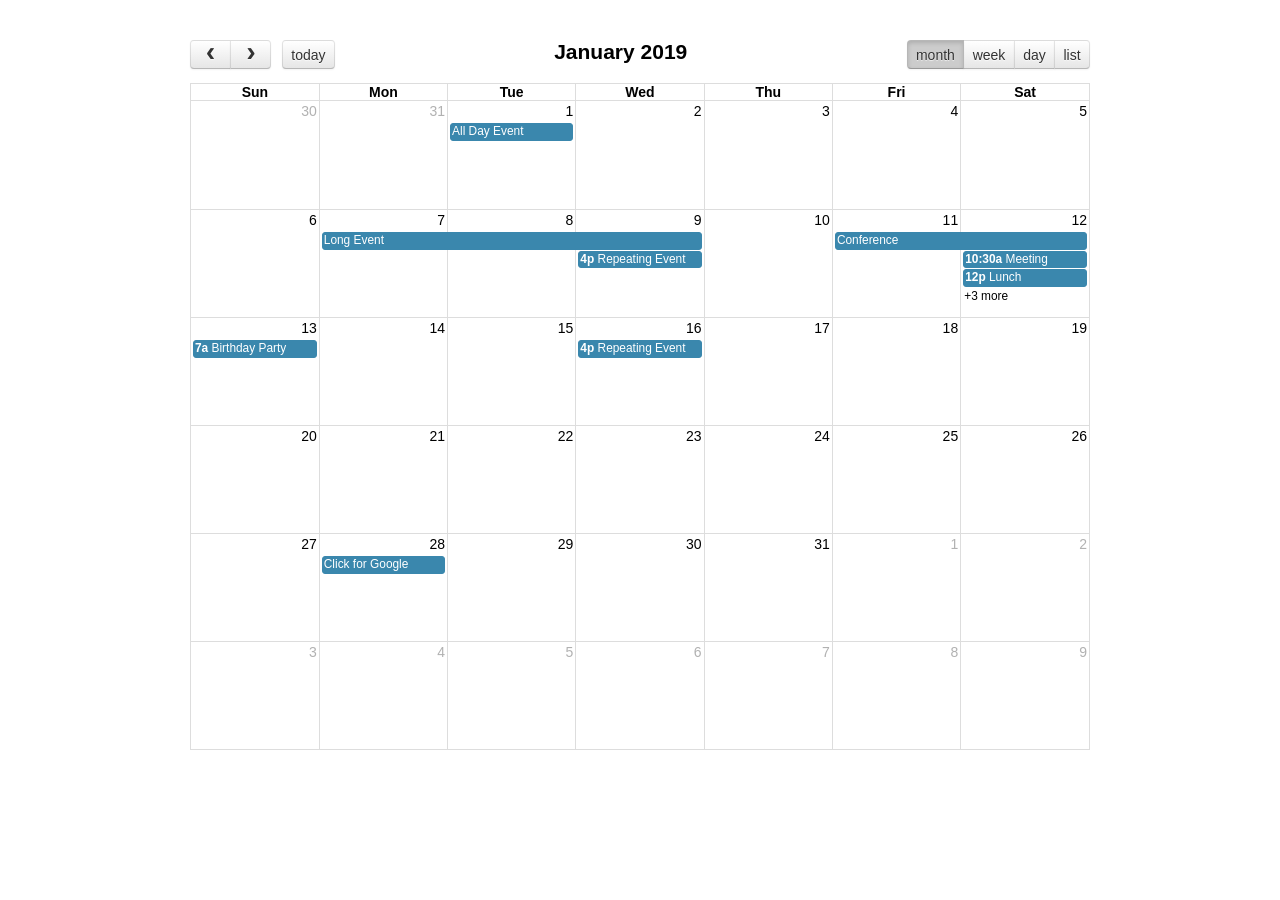
<file: js/fullcalendar-3.10.0/demos/agenda-views.html>
<!DOCTYPE html>
<html>
<head>
<meta charset='utf-8' />
<link href='../fullcalendar.min.css' rel='stylesheet' />
<link href='../fullcalendar.print.min.css' rel='stylesheet' media='print' />
<script src='../lib/moment.min.js'></script>
<script src='../lib/jquery.min.js'></script>
<script src='../fullcalendar.min.js'></script>
<script>

  $(document).ready(function() {

    $('#calendar').fullCalendar({
      header: {
        left: 'prev,next today',
        center: 'title',
        right: 'month,agendaWeek,agendaDay,listWeek'
      },
      defaultDate: '2019-01-12',
      navLinks: true, // can click day/week names to navigate views
      editable: true,
      eventLimit: true, // allow "more" link when too many events
      events: [
        {
          title: 'All Day Event',
          start: '2019-01-01',
        },
        {
          title: 'Long Event',
          start: '2019-01-07',
          end: '2019-01-10'
        },
        {
          id: 999,
          title: 'Repeating Event',
          start: '2019-01-09T16:00:00'
        },
        {
          id: 999,
          title: 'Repeating Event',
          start: '2019-01-16T16:00:00'
        },
        {
          title: 'Conference',
          start: '2019-01-11',
          end: '2019-01-13'
        },
        {
          title: 'Meeting',
          start: '2019-01-12T10:30:00',
          end: '2019-01-12T12:30:00'
        },
        {
          title: 'Lunch',
          start: '2019-01-12T12:00:00'
        },
        {
          title: 'Meeting',
          start: '2019-01-12T14:30:00'
        },
        {
          title: 'Happy Hour',
          start: '2019-01-12T17:30:00'
        },
        {
          title: 'Dinner',
          start: '2019-01-12T20:00:00'
        },
        {
          title: 'Birthday Party',
          start: '2019-01-13T07:00:00'
        },
        {
          title: 'Click for Google',
          url: 'http://google.com/',
          start: '2019-01-28'
        }
      ]
    });

  });

</script>
<style>

  body {
    margin: 40px 10px;
    padding: 0;
    font-family: "Lucida Grande",Helvetica,Arial,Verdana,sans-serif;
    font-size: 14px;
  }

  #calendar {
    max-width: 900px;
    margin: 0 auto;
  }

</style>
</head>
<body>

  <div id='calendar'></div>

</body>
</html>
</file>
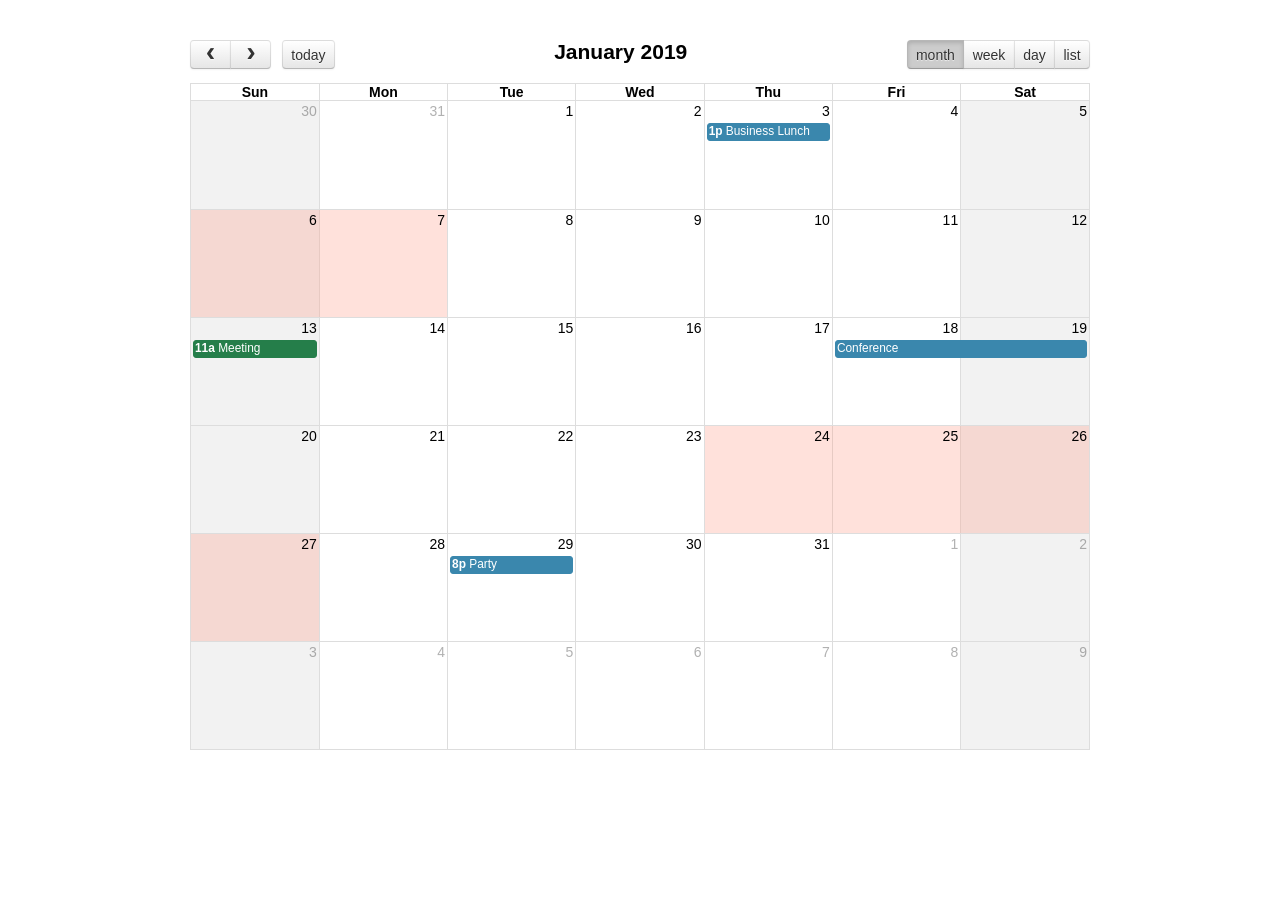
<file: js/fullcalendar-3.10.0/demos/background-events.html>
<!DOCTYPE html>
<html>
<head>
<meta charset='utf-8' />
<link href='../fullcalendar.min.css' rel='stylesheet' />
<link href='../fullcalendar.print.min.css' rel='stylesheet' media='print' />
<script src='../lib/moment.min.js'></script>
<script src='../lib/jquery.min.js'></script>
<script src='../fullcalendar.min.js'></script>
<script>

  $(document).ready(function() {

    $('#calendar').fullCalendar({
      header: {
        left: 'prev,next today',
        center: 'title',
        right: 'month,agendaWeek,agendaDay,listMonth'
      },
      defaultDate: '2019-01-12',
      navLinks: true, // can click day/week names to navigate views
      businessHours: true, // display business hours
      editable: true,
      events: [
        {
          title: 'Business Lunch',
          start: '2019-01-03T13:00:00',
          constraint: 'businessHours'
        },
        {
          title: 'Meeting',
          start: '2019-01-13T11:00:00',
          constraint: 'availableForMeeting', // defined below
          color: '#257e4a'
        },
        {
          title: 'Conference',
          start: '2019-01-18',
          end: '2019-01-20'
        },
        {
          title: 'Party',
          start: '2019-01-29T20:00:00'
        },

        // areas where "Meeting" must be dropped
        {
          id: 'availableForMeeting',
          start: '2019-01-11T10:00:00',
          end: '2019-01-11T16:00:00',
          rendering: 'background'
        },
        {
          id: 'availableForMeeting',
          start: '2019-01-13T10:00:00',
          end: '2019-01-13T16:00:00',
          rendering: 'background'
        },

        // red areas where no events can be dropped
        {
          start: '2019-01-24',
          end: '2019-01-28',
          overlap: false,
          rendering: 'background',
          color: '#ff9f89'
        },
        {
          start: '2019-01-06',
          end: '2019-01-08',
          overlap: false,
          rendering: 'background',
          color: '#ff9f89'
        }
      ]
    });

  });

</script>
<style>

  body {
    margin: 40px 10px;
    padding: 0;
    font-family: "Lucida Grande",Helvetica,Arial,Verdana,sans-serif;
    font-size: 14px;
  }

  #calendar {
    max-width: 900px;
    margin: 0 auto;
  }

</style>
</head>
<body>

  <div id='calendar'></div>

</body>
</html>
</file>
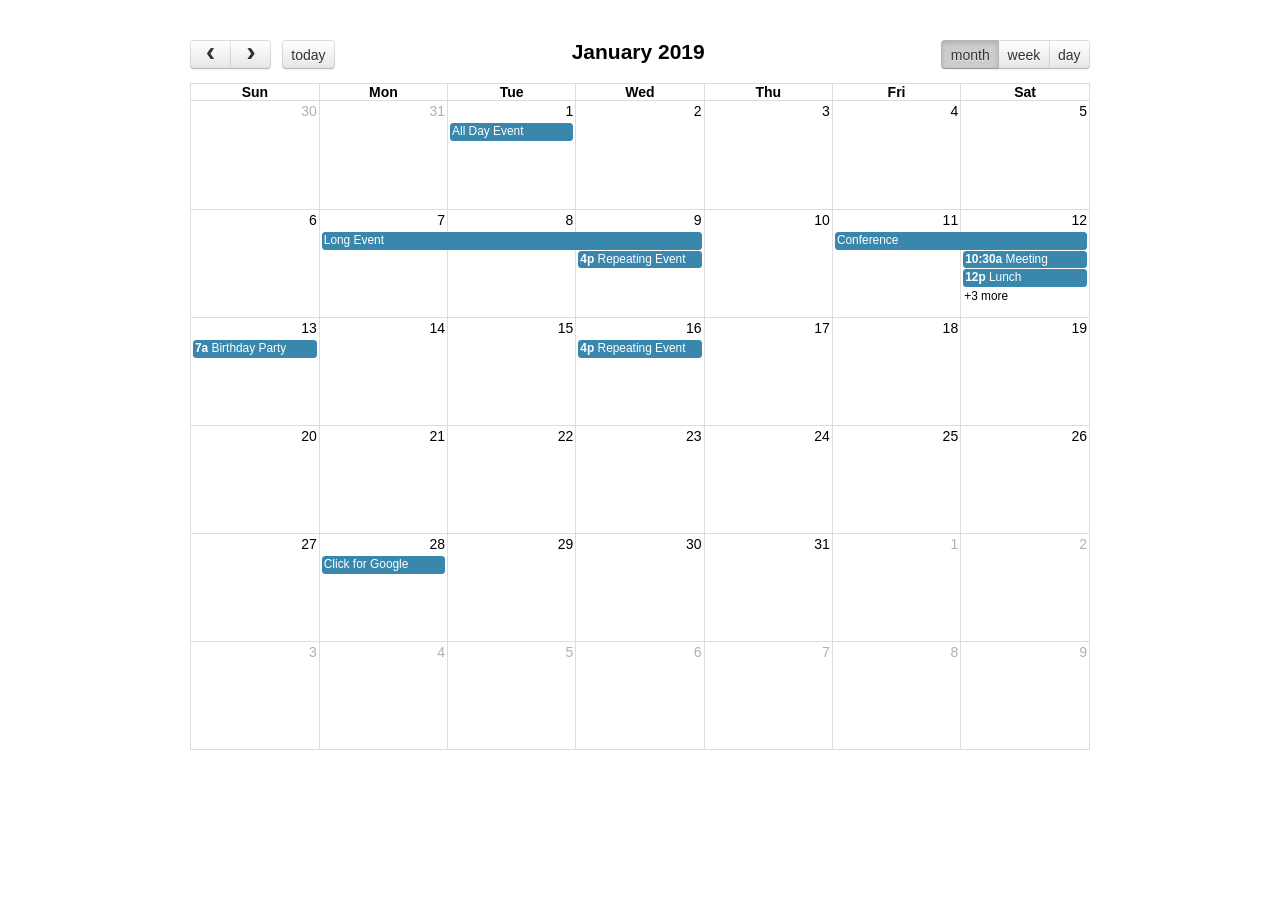
<file: js/fullcalendar-3.10.0/demos/basic-views.html>
<!DOCTYPE html>
<html>
<head>
<meta charset='utf-8' />
<link href='../fullcalendar.min.css' rel='stylesheet' />
<link href='../fullcalendar.print.min.css' rel='stylesheet' media='print' />
<script src='../lib/moment.min.js'></script>
<script src='../lib/jquery.min.js'></script>
<script src='../fullcalendar.min.js'></script>
<script>

  $(document).ready(function() {

    $('#calendar').fullCalendar({
      header: {
        left: 'prev,next today',
        center: 'title',
        right: 'month,basicWeek,basicDay'
      },
      defaultDate: '2019-01-12',
      navLinks: true, // can click day/week names to navigate views
      editable: true,
      eventLimit: true, // allow "more" link when too many events
      events: [
        {
          title: 'All Day Event',
          start: '2019-01-01'
        },
        {
          title: 'Long Event',
          start: '2019-01-07',
          end: '2019-01-10'
        },
        {
          id: 999,
          title: 'Repeating Event',
          start: '2019-01-09T16:00:00'
        },
        {
          id: 999,
          title: 'Repeating Event',
          start: '2019-01-16T16:00:00'
        },
        {
          title: 'Conference',
          start: '2019-01-11',
          end: '2019-01-13'
        },
        {
          title: 'Meeting',
          start: '2019-01-12T10:30:00',
          end: '2019-01-12T12:30:00'
        },
        {
          title: 'Lunch',
          start: '2019-01-12T12:00:00'
        },
        {
          title: 'Meeting',
          start: '2019-01-12T14:30:00'
        },
        {
          title: 'Happy Hour',
          start: '2019-01-12T17:30:00'
        },
        {
          title: 'Dinner',
          start: '2019-01-12T20:00:00'
        },
        {
          title: 'Birthday Party',
          start: '2019-01-13T07:00:00'
        },
        {
          title: 'Click for Google',
          url: 'http://google.com/',
          start: '2019-01-28'
        }
      ]
    });

  });

</script>
<style>

  body {
    margin: 40px 10px;
    padding: 0;
    font-family: "Lucida Grande",Helvetica,Arial,Verdana,sans-serif;
    font-size: 14px;
  }

  #calendar {
    max-width: 900px;
    margin: 0 auto;
  }

</style>
</head>
<body>

  <div id='calendar'></div>

</body>
</html>
</file>
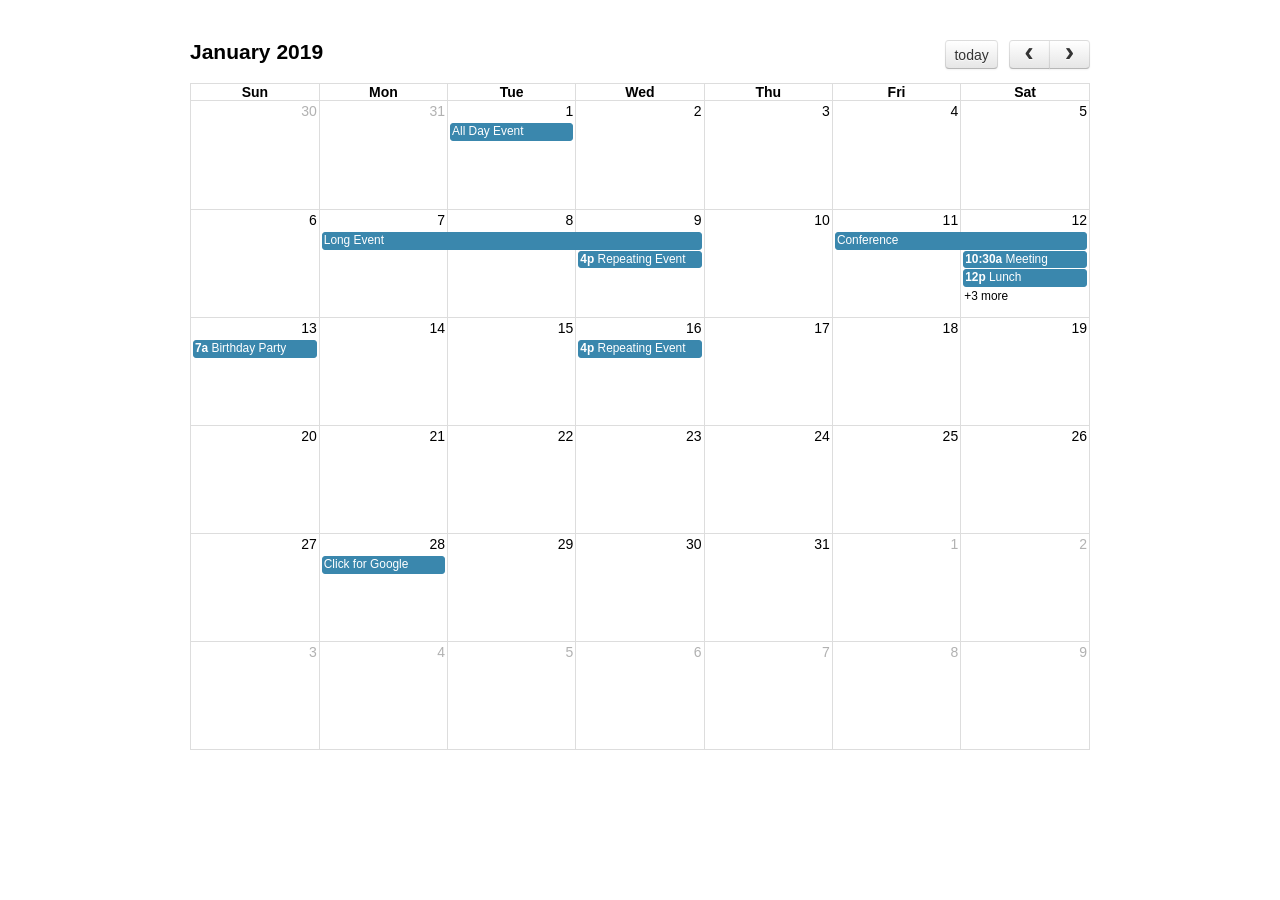
<file: js/fullcalendar-3.10.0/demos/default.html>
<!DOCTYPE html>
<html>
<head>
<meta charset='utf-8' />
<link href='../fullcalendar.min.css' rel='stylesheet' />
<link href='../fullcalendar.print.min.css' rel='stylesheet' media='print' />
<script src='../lib/moment.min.js'></script>
<script src='../lib/jquery.min.js'></script>
<script src='../fullcalendar.min.js'></script>
<script>

  $(document).ready(function() {

    $('#calendar').fullCalendar({
      defaultDate: '2019-01-12',
      editable: true,
      eventLimit: true, // allow "more" link when too many events
      events: [
        {
          title: 'All Day Event',
          start: '2019-01-01'
        },
        {
          title: 'Long Event',
          start: '2019-01-07',
          end: '2019-01-10'
        },
        {
          id: 999,
          title: 'Repeating Event',
          start: '2019-01-09T16:00:00'
        },
        {
          id: 999,
          title: 'Repeating Event',
          start: '2019-01-16T16:00:00'
        },
        {
          title: 'Conference',
          start: '2019-01-11',
          end: '2019-01-13'
        },
        {
          title: 'Meeting',
          start: '2019-01-12T10:30:00',
          end: '2019-01-12T12:30:00'
        },
        {
          title: 'Lunch',
          start: '2019-01-12T12:00:00'
        },
        {
          title: 'Meeting',
          start: '2019-01-12T14:30:00'
        },
        {
          title: 'Happy Hour',
          start: '2019-01-12T17:30:00'
        },
        {
          title: 'Dinner',
          start: '2019-01-12T20:00:00'
        },
        {
          title: 'Birthday Party',
          start: '2019-01-13T07:00:00'
        },
        {
          title: 'Click for Google',
          url: 'http://google.com/',
          start: '2019-01-28'
        }
      ]
    });

  });

</script>
<style>

  body {
    margin: 40px 10px;
    padding: 0;
    font-family: "Lucida Grande",Helvetica,Arial,Verdana,sans-serif;
    font-size: 14px;
  }

  #calendar {
    max-width: 900px;
    margin: 0 auto;
  }

</style>
</head>
<body>

  <div id='calendar'></div>

</body>
</html>
</file>
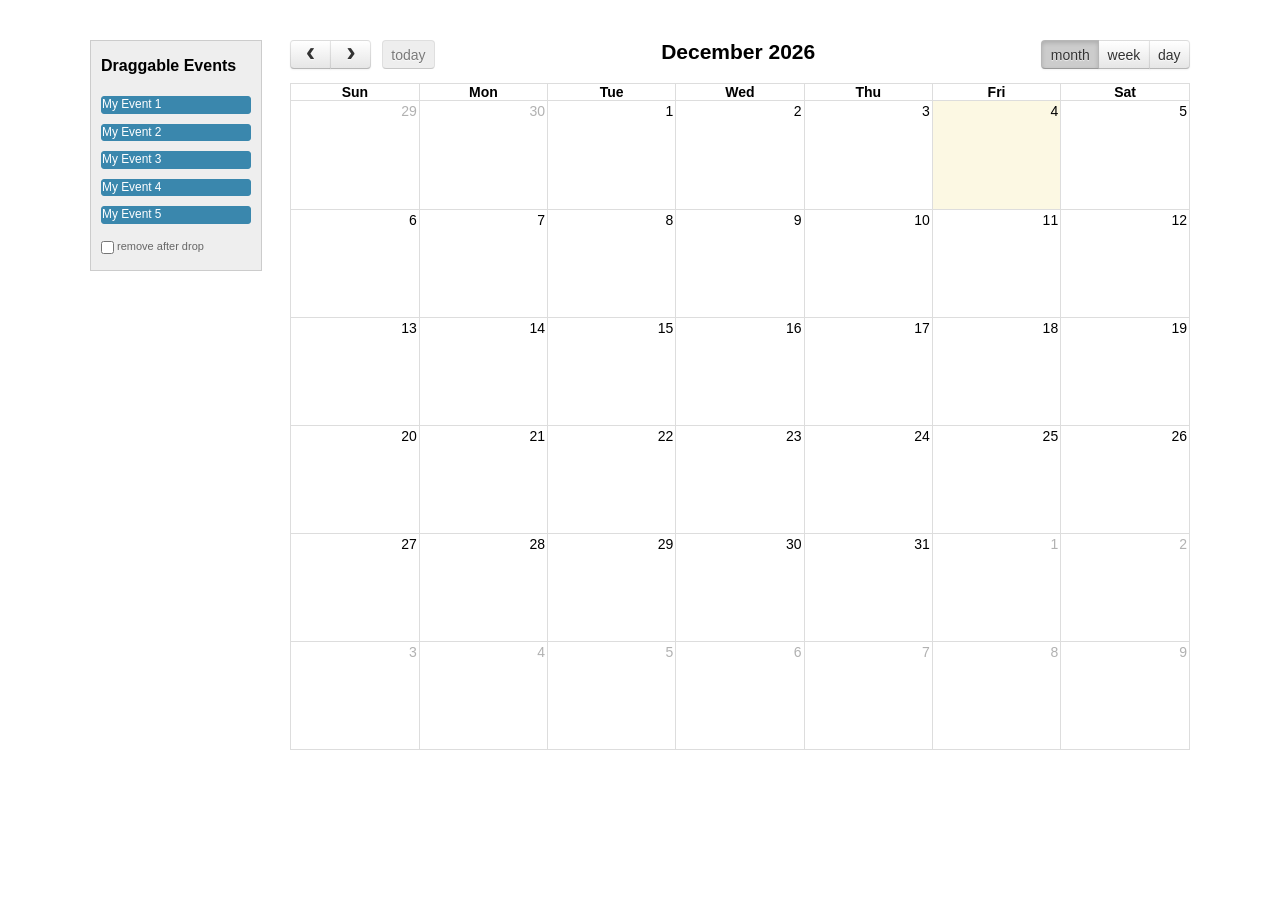
<file: js/fullcalendar-3.10.0/demos/external-dragging.html>
<!DOCTYPE html>
<html>
<head>
<meta charset='utf-8' />
<link href='../fullcalendar.min.css' rel='stylesheet' />
<link href='../fullcalendar.print.min.css' rel='stylesheet' media='print' />
<script src='../lib/moment.min.js'></script>
<script src='../lib/jquery.min.js'></script>
<script src='../lib/jquery-ui.min.js'></script>
<script src='../fullcalendar.min.js'></script>
<script>

  $(document).ready(function() {


    /* initialize the external events
    -----------------------------------------------------------------*/

    $('#external-events .fc-event').each(function() {

      // store data so the calendar knows to render an event upon drop
      $(this).data('event', {
        title: $.trim($(this).text()), // use the element's text as the event title
        stick: true // maintain when user navigates (see docs on the renderEvent method)
      });

      // make the event draggable using jQuery UI
      $(this).draggable({
        zIndex: 999,
        revert: true,      // will cause the event to go back to its
        revertDuration: 0  //  original position after the drag
      });

    });


    /* initialize the calendar
    -----------------------------------------------------------------*/

    $('#calendar').fullCalendar({
      header: {
        left: 'prev,next today',
        center: 'title',
        right: 'month,agendaWeek,agendaDay'
      },
      editable: true,
      droppable: true, // this allows things to be dropped onto the calendar
      drop: function() {
        // is the "remove after drop" checkbox checked?
        if ($('#drop-remove').is(':checked')) {
          // if so, remove the element from the "Draggable Events" list
          $(this).remove();
        }
      }
    });


  });

</script>
<style>

  body {
    margin-top: 40px;
    text-align: center;
    font-size: 14px;
    font-family: "Lucida Grande",Helvetica,Arial,Verdana,sans-serif;
  }

  #wrap {
    width: 1100px;
    margin: 0 auto;
  }

  #external-events {
    float: left;
    width: 150px;
    padding: 0 10px;
    border: 1px solid #ccc;
    background: #eee;
    text-align: left;
  }

  #external-events h4 {
    font-size: 16px;
    margin-top: 0;
    padding-top: 1em;
  }

  #external-events .fc-event {
    margin: 10px 0;
    cursor: pointer;
  }

  #external-events p {
    margin: 1.5em 0;
    font-size: 11px;
    color: #666;
  }

  #external-events p input {
    margin: 0;
    vertical-align: middle;
  }

  #calendar {
    float: right;
    width: 900px;
  }

</style>
</head>
<body>
  <div id='wrap'>

    <div id='external-events'>
      <h4>Draggable Events</h4>
      <div class='fc-event'>My Event 1</div>
      <div class='fc-event'>My Event 2</div>
      <div class='fc-event'>My Event 3</div>
      <div class='fc-event'>My Event 4</div>
      <div class='fc-event'>My Event 5</div>
      <p>
        <input type='checkbox' id='drop-remove' />
        <label for='drop-remove'>remove after drop</label>
      </p>
    </div>

    <div id='calendar'></div>

    <div style='clear:both'></div>

  </div>
</body>
</html>
</file>
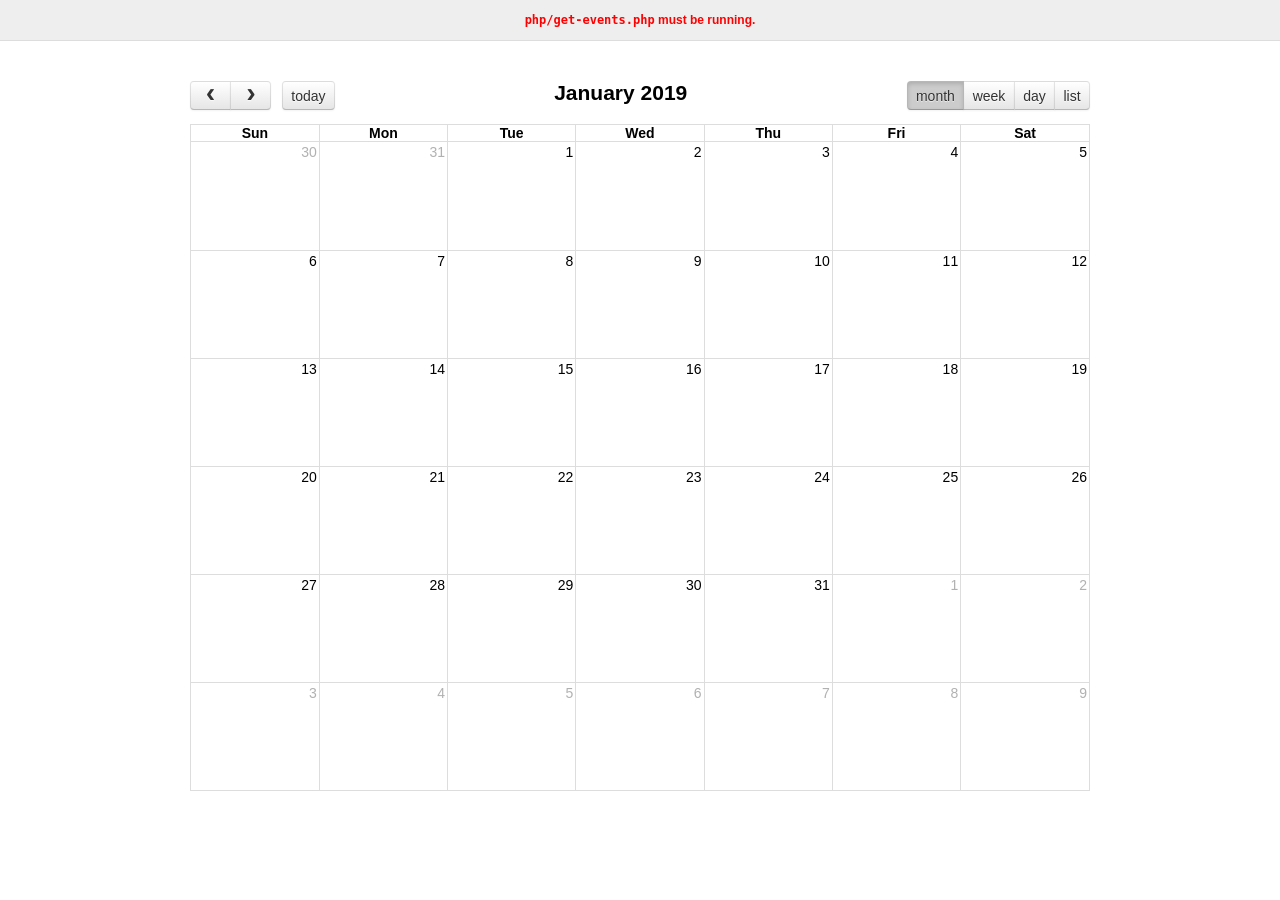
<file: js/fullcalendar-3.10.0/demos/json.html>
<!DOCTYPE html>
<html>
<head>
<meta charset='utf-8' />
<link href='../fullcalendar.min.css' rel='stylesheet' />
<link href='../fullcalendar.print.min.css' rel='stylesheet' media='print' />
<script src='../lib/moment.min.js'></script>
<script src='../lib/jquery.min.js'></script>
<script src='../fullcalendar.min.js'></script>
<script>

  $(document).ready(function() {

    $('#calendar').fullCalendar({
      header: {
        left: 'prev,next today',
        center: 'title',
        right: 'month,agendaWeek,agendaDay,listWeek'
      },
      defaultDate: '2019-01-12',
      editable: true,
      navLinks: true, // can click day/week names to navigate views
      eventLimit: true, // allow "more" link when too many events
      events: {
        url: 'php/get-events.php',
        error: function() {
          $('#script-warning').show();
        }
      },
      loading: function(bool) {
        $('#loading').toggle(bool);
      }
    });

  });

</script>
<style>

  body {
    margin: 0;
    padding: 0;
    font-family: "Lucida Grande",Helvetica,Arial,Verdana,sans-serif;
    font-size: 14px;
  }

  #script-warning {
    display: none;
    background: #eee;
    border-bottom: 1px solid #ddd;
    padding: 0 10px;
    line-height: 40px;
    text-align: center;
    font-weight: bold;
    font-size: 12px;
    color: red;
  }

  #loading {
    display: none;
    position: absolute;
    top: 10px;
    right: 10px;
  }

  #calendar {
    max-width: 900px;
    margin: 40px auto;
    padding: 0 10px;
  }

</style>
</head>
<body>

  <div id='script-warning'>
    <code>php/get-events.php</code> must be running.
  </div>

  <div id='loading'>loading...</div>

  <div id='calendar'></div>

</body>
</html>
</file>
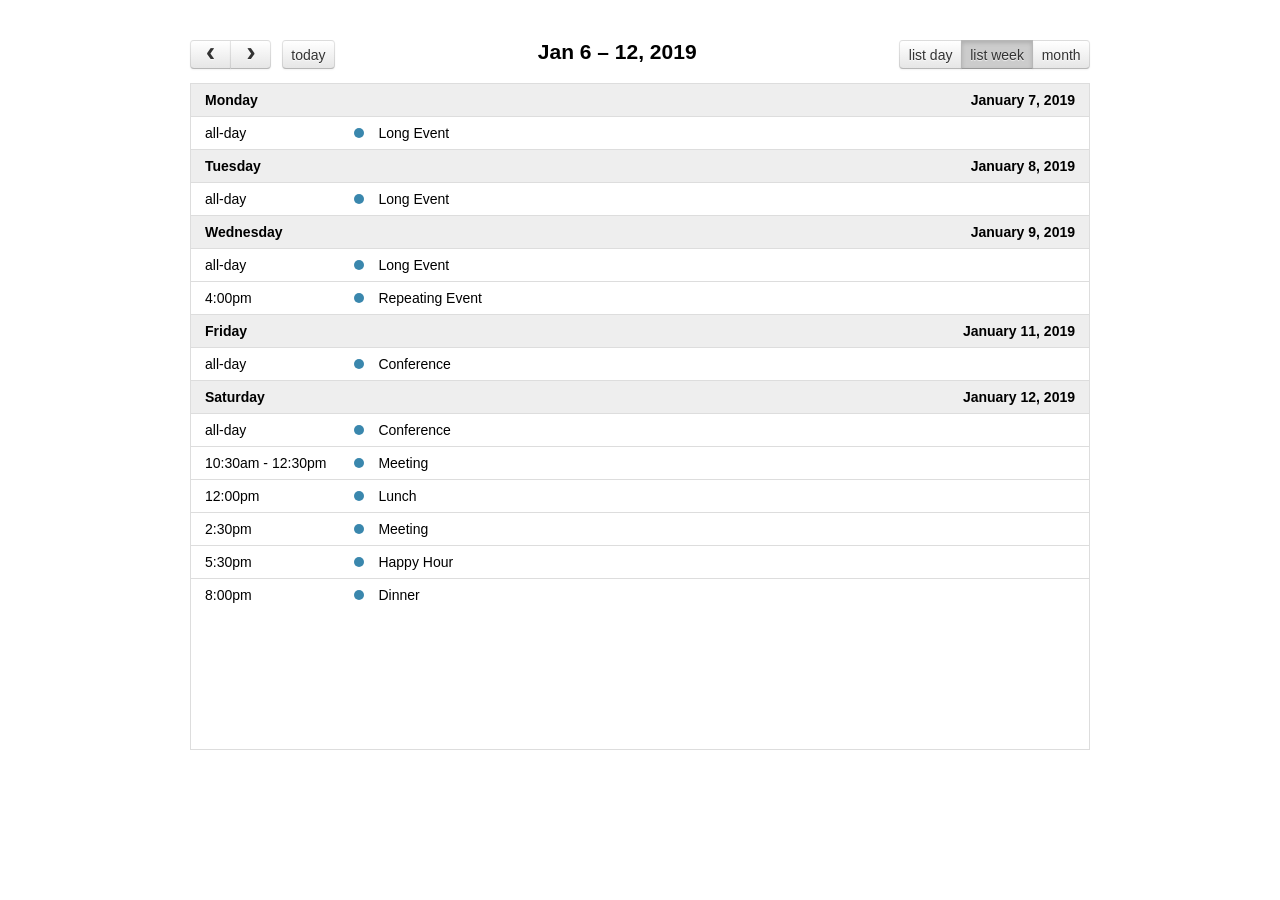
<file: js/fullcalendar-3.10.0/demos/list-views.html>
<!DOCTYPE html>
<html>
<head>
<meta charset='utf-8' />
<link href='../fullcalendar.min.css' rel='stylesheet' />
<link href='../fullcalendar.print.min.css' rel='stylesheet' media='print' />
<script src='../lib/moment.min.js'></script>
<script src='../lib/jquery.min.js'></script>
<script src='../fullcalendar.min.js'></script>
<script>

  $(document).ready(function() {

    $('#calendar').fullCalendar({
      header: {
        left: 'prev,next today',
        center: 'title',
        right: 'listDay,listWeek,month'
      },

      // customize the button names,
      // otherwise they'd all just say "list"
      views: {
        listDay: { buttonText: 'list day' },
        listWeek: { buttonText: 'list week' }
      },

      defaultView: 'listWeek',
      defaultDate: '2019-01-12',
      navLinks: true, // can click day/week names to navigate views
      editable: true,
      eventLimit: true, // allow "more" link when too many events
      events: [
        {
          title: 'All Day Event',
          start: '2019-01-01'
        },
        {
          title: 'Long Event',
          start: '2019-01-07',
          end: '2019-01-10'
        },
        {
          id: 999,
          title: 'Repeating Event',
          start: '2019-01-09T16:00:00'
        },
        {
          id: 999,
          title: 'Repeating Event',
          start: '2019-01-16T16:00:00'
        },
        {
          title: 'Conference',
          start: '2019-01-11',
          end: '2019-01-13'
        },
        {
          title: 'Meeting',
          start: '2019-01-12T10:30:00',
          end: '2019-01-12T12:30:00'
        },
        {
          title: 'Lunch',
          start: '2019-01-12T12:00:00'
        },
        {
          title: 'Meeting',
          start: '2019-01-12T14:30:00'
        },
        {
          title: 'Happy Hour',
          start: '2019-01-12T17:30:00'
        },
        {
          title: 'Dinner',
          start: '2019-01-12T20:00:00'
        },
        {
          title: 'Birthday Party',
          start: '2019-01-13T07:00:00'
        },
        {
          title: 'Click for Google',
          url: 'http://google.com/',
          start: '2019-01-28'
        }
      ]
    });

  });

</script>
<style>

  body {
    margin: 40px 10px;
    padding: 0;
    font-family: "Lucida Grande",Helvetica,Arial,Verdana,sans-serif;
    font-size: 14px;
  }

  #calendar {
    max-width: 900px;
    margin: 0 auto;
  }

</style>
</head>
<body>

  <div id='calendar'></div>

</body>
</html>
</file>
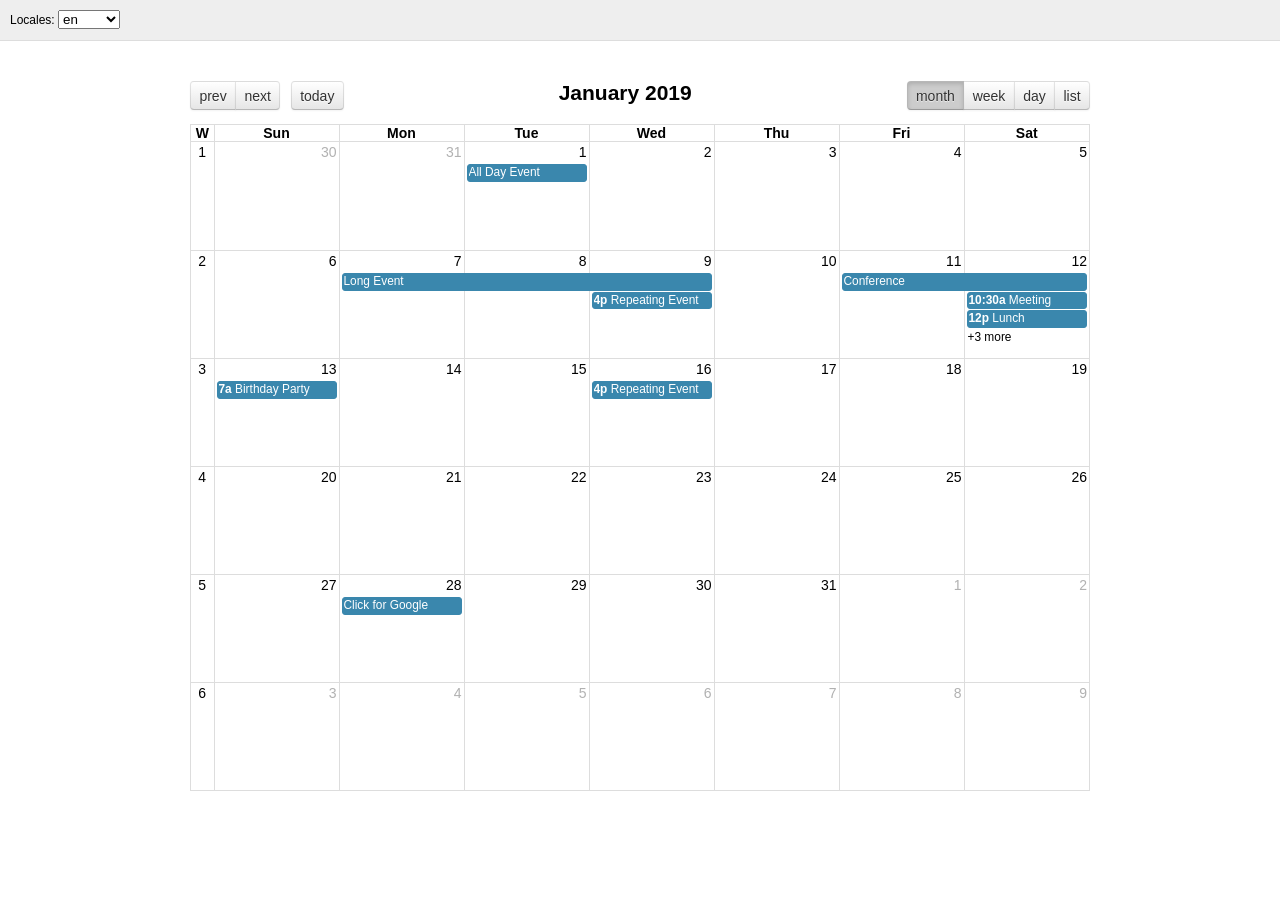
<file: js/fullcalendar-3.10.0/demos/locales.html>
<!DOCTYPE html>
<html>
<head>
<meta charset='utf-8' />
<link href='../fullcalendar.min.css' rel='stylesheet' />
<link href='../fullcalendar.print.min.css' rel='stylesheet' media='print' />
<script src='../lib/moment.min.js'></script>
<script src='../lib/jquery.min.js'></script>
<script src='../fullcalendar.min.js'></script>
<script src='../locale-all.js'></script>
<script>

  $(document).ready(function() {
    var initialLocaleCode = 'en';

    $('#calendar').fullCalendar({
      header: {
        left: 'prev,next today',
        center: 'title',
        right: 'month,agendaWeek,agendaDay,listMonth'
      },
      defaultDate: '2019-01-12',
      locale: initialLocaleCode,
      buttonIcons: false, // show the prev/next text
      weekNumbers: true,
      navLinks: true, // can click day/week names to navigate views
      editable: true,
      eventLimit: true, // allow "more" link when too many events
      events: [
        {
          title: 'All Day Event',
          start: '2019-01-01'
        },
        {
          title: 'Long Event',
          start: '2019-01-07',
          end: '2019-01-10'
        },
        {
          id: 999,
          title: 'Repeating Event',
          start: '2019-01-09T16:00:00'
        },
        {
          id: 999,
          title: 'Repeating Event',
          start: '2019-01-16T16:00:00'
        },
        {
          title: 'Conference',
          start: '2019-01-11',
          end: '2019-01-13'
        },
        {
          title: 'Meeting',
          start: '2019-01-12T10:30:00',
          end: '2019-01-12T12:30:00'
        },
        {
          title: 'Lunch',
          start: '2019-01-12T12:00:00'
        },
        {
          title: 'Meeting',
          start: '2019-01-12T14:30:00'
        },
        {
          title: 'Happy Hour',
          start: '2019-01-12T17:30:00'
        },
        {
          title: 'Dinner',
          start: '2019-01-12T20:00:00'
        },
        {
          title: 'Birthday Party',
          start: '2019-01-13T07:00:00'
        },
        {
          title: 'Click for Google',
          url: 'http://google.com/',
          start: '2019-01-28'
        }
      ]
    });

    // build the locale selector's options
    $.each($.fullCalendar.locales, function(localeCode) {
      $('#locale-selector').append(
        $('<option/>')
          .attr('value', localeCode)
          .prop('selected', localeCode == initialLocaleCode)
          .text(localeCode)
      );
    });

    // when the selected option changes, dynamically change the calendar option
    $('#locale-selector').on('change', function() {
      if (this.value) {
        $('#calendar').fullCalendar('option', 'locale', this.value);
      }
    });
  });

</script>
<style>

  body {
    margin: 0;
    padding: 0;
    font-family: "Lucida Grande",Helvetica,Arial,Verdana,sans-serif;
    font-size: 14px;
  }

  #top {
    background: #eee;
    border-bottom: 1px solid #ddd;
    padding: 0 10px;
    line-height: 40px;
    font-size: 12px;
  }

  #calendar {
    max-width: 900px;
    margin: 40px auto;
    padding: 0 10px;
  }

</style>
</head>
<body>

  <div id='top'>

    Locales:
    <select id='locale-selector'></select>

  </div>

  <div id='calendar'></div>

</body>
</html>
</file>
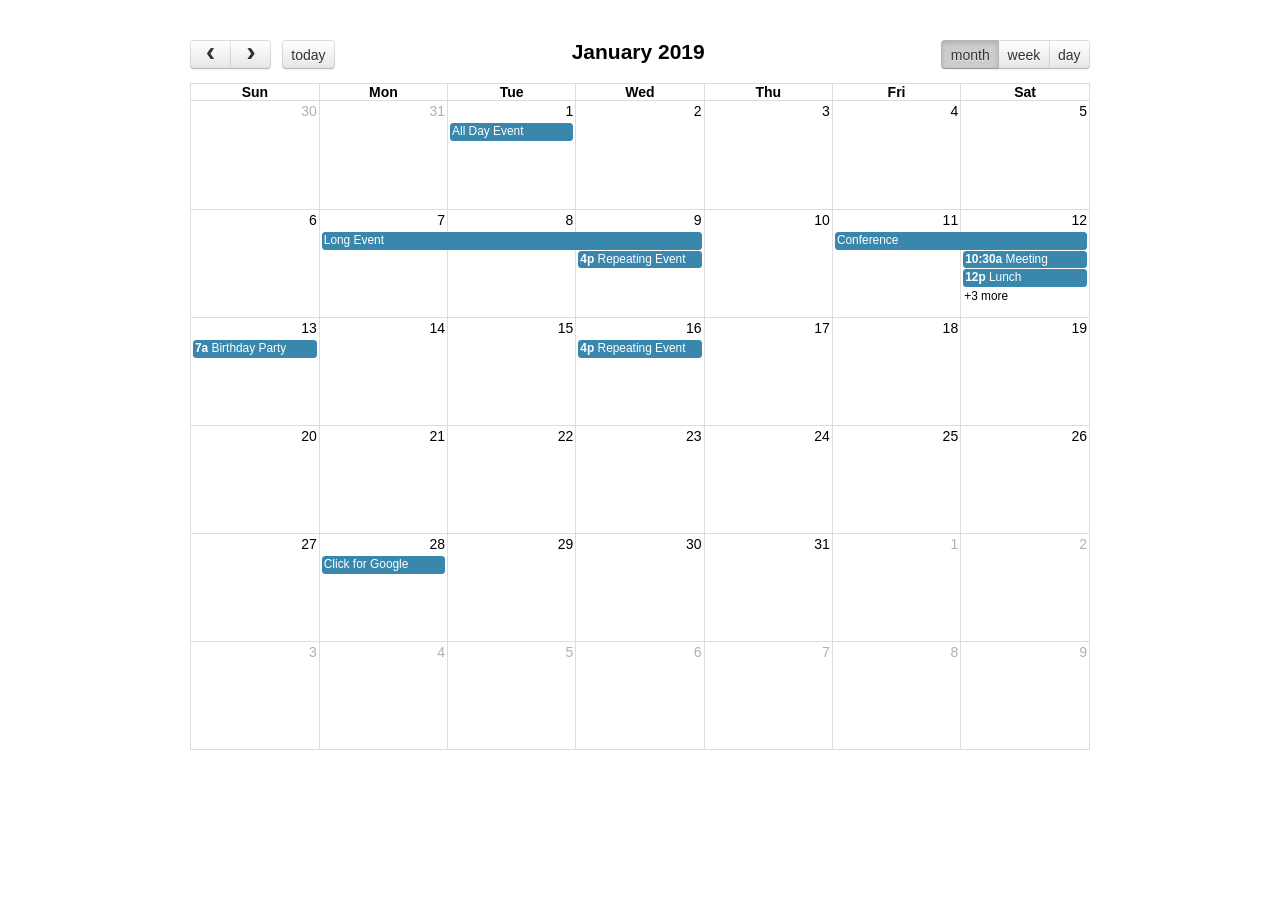
<file: js/fullcalendar-3.10.0/demos/selectable.html>
<!DOCTYPE html>
<html>
<head>
<meta charset='utf-8' />
<link href='../fullcalendar.min.css' rel='stylesheet' />
<link href='../fullcalendar.print.min.css' rel='stylesheet' media='print' />
<script src='../lib/moment.min.js'></script>
<script src='../lib/jquery.min.js'></script>
<script src='../fullcalendar.min.js'></script>
<script>

  $(document).ready(function() {

    $('#calendar').fullCalendar({
      header: {
        left: 'prev,next today',
        center: 'title',
        right: 'month,agendaWeek,agendaDay'
      },
      defaultDate: '2019-01-12',
      navLinks: true, // can click day/week names to navigate views
      selectable: true,
      selectHelper: true,
      select: function(start, end) {
        var title = prompt('Event Title:');
        var eventData;
        if (title) {
          eventData = {
            title: title,
            start: start,
            end: end
          };
          $('#calendar').fullCalendar('renderEvent', eventData, true); // stick? = true
        }
        $('#calendar').fullCalendar('unselect');
      },
      editable: true,
      eventLimit: true, // allow "more" link when too many events
      events: [
        {
          title: 'All Day Event',
          start: '2019-01-01'
        },
        {
          title: 'Long Event',
          start: '2019-01-07',
          end: '2019-01-10'
        },
        {
          id: 999,
          title: 'Repeating Event',
          start: '2019-01-09T16:00:00'
        },
        {
          id: 999,
          title: 'Repeating Event',
          start: '2019-01-16T16:00:00'
        },
        {
          title: 'Conference',
          start: '2019-01-11',
          end: '2019-01-13'
        },
        {
          title: 'Meeting',
          start: '2019-01-12T10:30:00',
          end: '2019-01-12T12:30:00'
        },
        {
          title: 'Lunch',
          start: '2019-01-12T12:00:00'
        },
        {
          title: 'Meeting',
          start: '2019-01-12T14:30:00'
        },
        {
          title: 'Happy Hour',
          start: '2019-01-12T17:30:00'
        },
        {
          title: 'Dinner',
          start: '2019-01-12T20:00:00'
        },
        {
          title: 'Birthday Party',
          start: '2019-01-13T07:00:00'
        },
        {
          title: 'Click for Google',
          url: 'http://google.com/',
          start: '2019-01-28'
        }
      ]
    });

  });

</script>
<style>

  body {
    margin: 40px 10px;
    padding: 0;
    font-family: "Lucida Grande",Helvetica,Arial,Verdana,sans-serif;
    font-size: 14px;
  }

  #calendar {
    max-width: 900px;
    margin: 0 auto;
  }

</style>
</head>
<body>

  <div id='calendar'></div>

</body>
</html>
</file>
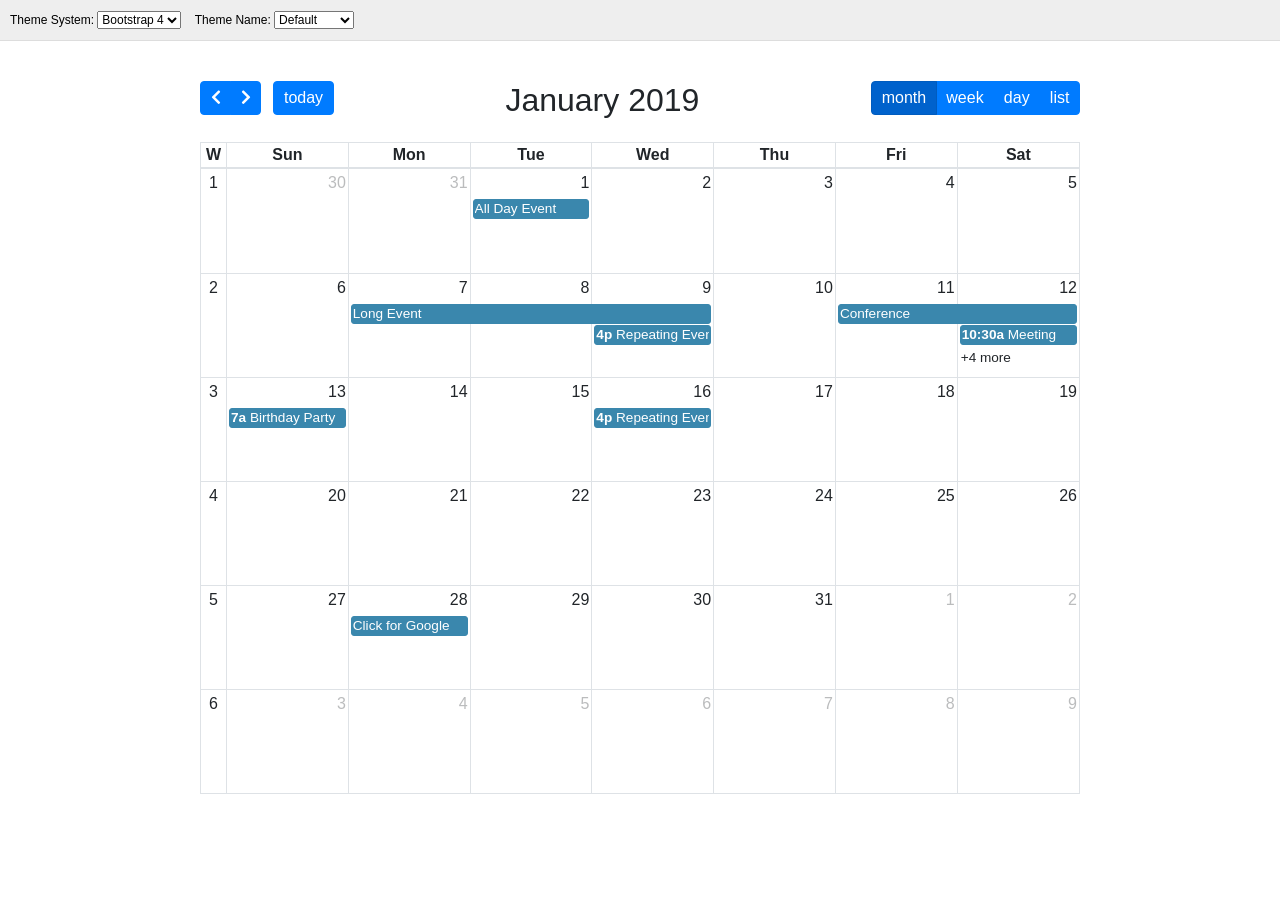
<file: js/fullcalendar-3.10.0/demos/themes.html>
<!DOCTYPE html>
<html>
<head>
<meta charset='utf-8' />
<link href='https://use.fontawesome.com/releases/v5.0.6/css/all.css' rel='stylesheet'>
<link href='../fullcalendar.min.css' rel='stylesheet' />
<link href='../fullcalendar.print.min.css' rel='stylesheet' media='print' />
<script src='../lib/moment.min.js'></script>
<script src='../lib/jquery.min.js'></script>
<script src='../fullcalendar.min.js'></script>
<script src='js/theme-chooser.js'></script>
<script>

  $(document).ready(function() {

    initThemeChooser({

      init: function(themeSystem) {
        $('#calendar').fullCalendar({
          themeSystem: themeSystem,
          header: {
            left: 'prev,next today',
            center: 'title',
            right: 'month,agendaWeek,agendaDay,listMonth'
          },
          defaultDate: '2019-01-12',
          weekNumbers: true,
          navLinks: true, // can click day/week names to navigate views
          editable: true,
          eventLimit: true, // allow "more" link when too many events
          events: [
            {
              title: 'All Day Event',
              start: '2019-01-01'
            },
            {
              title: 'Long Event',
              start: '2019-01-07',
              end: '2019-01-10'
            },
            {
              id: 999,
              title: 'Repeating Event',
              start: '2019-01-09T16:00:00'
            },
            {
              id: 999,
              title: 'Repeating Event',
              start: '2019-01-16T16:00:00'
            },
            {
              title: 'Conference',
              start: '2019-01-11',
              end: '2019-01-13'
            },
            {
              title: 'Meeting',
              start: '2019-01-12T10:30:00',
              end: '2019-01-12T12:30:00'
            },
            {
              title: 'Lunch',
              start: '2019-01-12T12:00:00'
            },
            {
              title: 'Meeting',
              start: '2019-01-12T14:30:00'
            },
            {
              title: 'Happy Hour',
              start: '2019-01-12T17:30:00'
            },
            {
              title: 'Dinner',
              start: '2019-01-12T20:00:00'
            },
            {
              title: 'Birthday Party',
              start: '2019-01-13T07:00:00'
            },
            {
              title: 'Click for Google',
              url: 'http://google.com/',
              start: '2019-01-28'
            }
          ]
        });
      },

      change: function(themeSystem) {
        $('#calendar').fullCalendar('option', 'themeSystem', themeSystem);
      }

    });

  });

</script>
<style>

  body {
    margin: 0;
    padding: 0;
    font-size: 14px;
  }

  #top,
  #calendar.fc-unthemed {
    font-family: "Lucida Grande",Helvetica,Arial,Verdana,sans-serif;
  }

  #top {
    background: #eee;
    border-bottom: 1px solid #ddd;
    padding: 0 10px;
    line-height: 40px;
    font-size: 12px;
    color: #000;
  }

  #top .selector {
    display: inline-block;
    margin-right: 10px;
  }

  #top select {
    font: inherit; /* mock what Boostrap does, don't compete  */
  }

  .left { float: left }
  .right { float: right }
  .clear { clear: both }

  #calendar {
    max-width: 900px;
    margin: 40px auto;
    padding: 0 10px;
  }

</style>
</head>
<body>

  <div id='top'>

    <div class='left'>

      <div id='theme-system-selector' class='selector'>
        Theme System:

        <select>
          <option value='bootstrap4' selected>Bootstrap 4</option>
          <option value='bootstrap3'>Bootstrap 3</option>
          <option value='jquery-ui'>jQuery UI</option>
          <option value='standard'>unthemed</option>
        </select>
      </div>

      <div data-theme-system="bootstrap3" class='selector' style='display:none'>
        Theme Name:

        <select>
          <option value='' selected>Default</option>
          <option value='cosmo'>Cosmo</option>
          <option value='cyborg'>Cyborg</option>
          <option value='darkly'>Darkly</option>
          <option value='flatly'>Flatly</option>
          <option value='journal'>Journal</option>
          <option value='lumen'>Lumen</option>
          <option value='paper'>Paper</option>
          <option value='readable'>Readable</option>
          <option value='sandstone'>Sandstone</option>
          <option value='simplex'>Simplex</option>
          <option value='slate'>Slate</option>
          <option value='solar'>Solar</option>
          <option value='spacelab'>Spacelab</option>
          <option value='superhero'>Superhero</option>
          <option value='united'>United</option>
          <option value='yeti'>Yeti</option>
        </select>
      </div>

      <div data-theme-system="bootstrap4" class='selector' style='display:none'>
        Theme Name:

        <select>
          <option value='' selected>Default</option>
          <option value='cerulean'>Cerulean</option>
          <option value='cosmo'>Cosmo</option>
          <option value='cyborg'>Cyborg</option>
          <option value='darkly'>Darkly</option>
          <option value='flatly'>Flatly</option>
          <option value='journal'>Journal</option>
          <option value='litera'>Litera</option>
          <option value='lumen'>Lumen</option>
          <option value='lux'>Lux</option>
          <option value='materia'>Materia</option>
          <option value='minty'>Minty</option>
          <option value='pulse'>Pulse</option>
          <option value='sandstone'>Sandstone</option>
          <option value='simplex'>Simplex</option>
          <option value='sketchy'>Sketchy</option>
          <option value='slate'>Slate</option>
          <option value='solar'>Solar</option>
          <option value='spacelab'>Spacelab</option>
          <option value='superhero'>Superhero</option>
          <option value='united'>United</option>
          <option value='yeti'>Yeti</option>
        </select>
      </div>

      <div data-theme-system="jquery-ui" class='selector' style='display:none'>
        Theme Name:

        <select>
          <option value='black-tie'>Black Tie</option>
          <option value='blitzer'>Blitzer</option>
          <option value='cupertino' selected>Cupertino</option>
          <option value='dark-hive'>Dark Hive</option>
          <option value='dot-luv'>Dot Luv</option>
          <option value='eggplant'>Eggplant</option>
          <option value='excite-bike'>Excite Bike</option>
          <option value='flick'>Flick</option>
          <option value='hot-sneaks'>Hot Sneaks</option>
          <option value='humanity'>Humanity</option>
          <option value='le-frog'>Le Frog</option>
          <option value='mint-choc'>Mint Choc</option>
          <option value='overcast'>Overcast</option>
          <option value='pepper-grinder'>Pepper Grinder</option>
          <option value='redmond'>Redmond</option>
          <option value='smoothness'>Smoothness</option>
          <option value='south-street'>South Street</option>
          <option value='start'>Start</option>
          <option value='sunny'>Sunny</option>
          <option value='swanky-purse'>Swanky Purse</option>
          <option value='trontastic'>Trontastic</option>
          <option value='ui-darkness'>UI Darkness</option>
          <option value='ui-lightness'>UI Lightness</option>
          <option value='vader'>Vader</option>
        </select>
      </div>

      <span id='loading' style='display:none'>loading theme...</span>

    </div>

    <div class='right'>
      <span class='credits' data-credit-id='bootstrap-standard' style='display:none'>
        <a href='https://getbootstrap.com/docs/3.3/' target='_blank'>Theme by Bootstrap</a>
      </span>
      <span class='credits' data-credit-id='bootstrap-custom' style='display:none'>
        <a href='https://bootswatch.com/' target='_blank'>Theme by Bootswatch</a>
      </span>
      <span class='credits' data-credit-id='jquery-ui' style='display:none'>
        <a href='http://jqueryui.com/themeroller/' target='_blank'>Theme by jQuery UI</a>
      </span>
    </div>

    <div class='clear'></div>
  </div>

  <div id='calendar'></div>

</body>
</html>
</file>
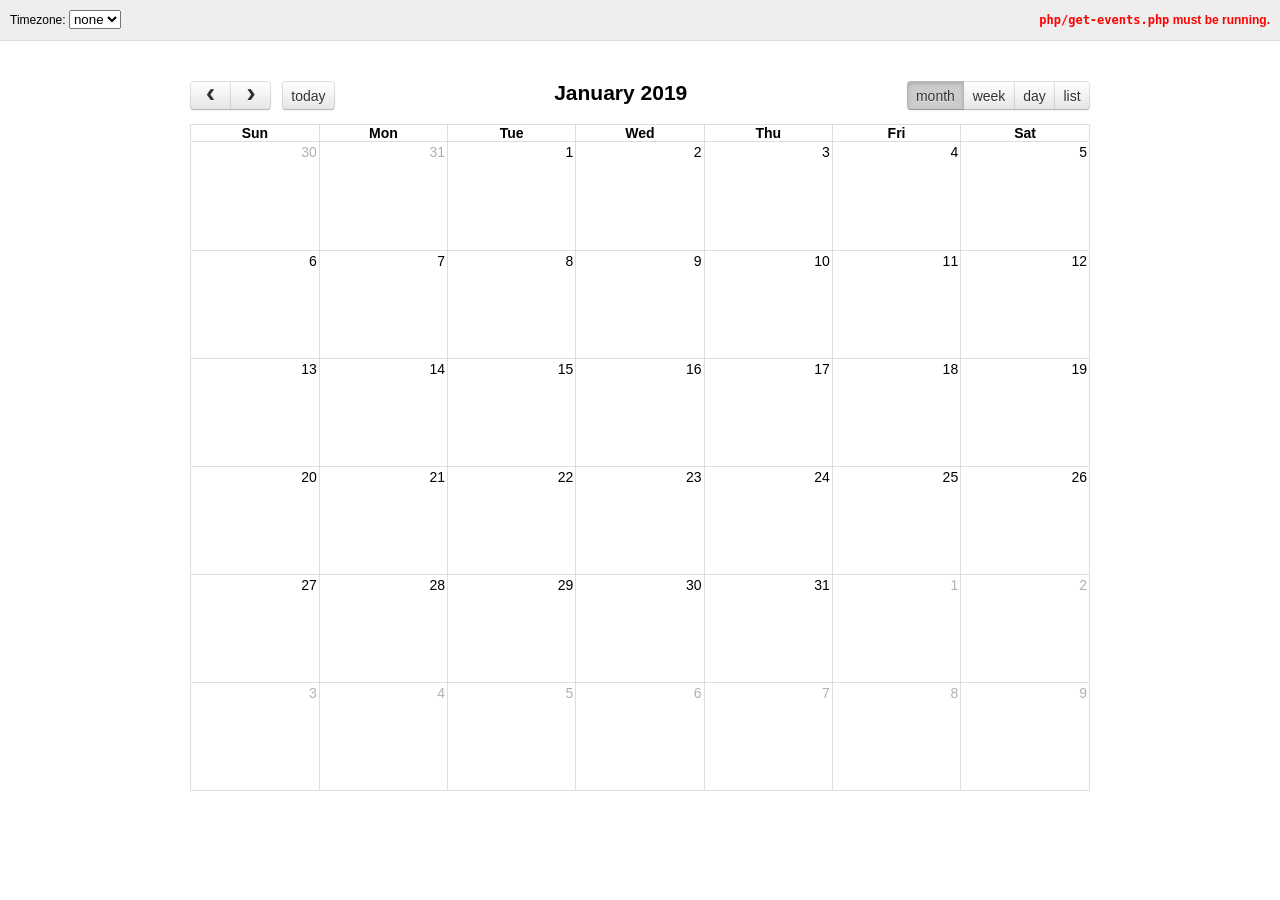
<file: js/fullcalendar-3.10.0/demos/timezones.html>
<!DOCTYPE html>
<html>
<head>
<meta charset='utf-8' />
<link href='../fullcalendar.min.css' rel='stylesheet' />
<link href='../fullcalendar.print.min.css' rel='stylesheet' media='print' />
<script src='../lib/moment.min.js'></script>
<script src='../lib/jquery.min.js'></script>
<script src='../fullcalendar.min.js'></script>
<script>

  $(document).ready(function() {

    $('#calendar').fullCalendar({
      header: {
        left: 'prev,next today',
        center: 'title',
        right: 'month,agendaWeek,agendaDay,listWeek'
      },
      defaultDate: '2019-01-12',
      navLinks: true, // can click day/week names to navigate views
      editable: true,
      selectable: true,
      eventLimit: true, // allow "more" link when too many events
      events: {
        url: 'php/get-events.php',
        error: function() {
          $('#script-warning').show();
        }
      },
      loading: function(bool) {
        $('#loading').toggle(bool);
      },
      eventRender: function(event, el) {
        // render the timezone offset below the event title
        if (event.start.hasZone()) {
          el.find('.fc-title').after(
            $('<div class="tzo"/>').text(event.start.format('Z'))
          );
        }
      },
      dayClick: function(date) {
        console.log('dayClick', date.format());
      },
      select: function(startDate, endDate) {
        console.log('select', startDate.format(), endDate.format());
      }
    });

    // load the list of available timezones, build the <select> options
    $.getJSON('php/get-timezones.php', function(timezones) {
      $.each(timezones, function(i, timezone) {
        if (timezone != 'UTC') { // UTC is already in the list
          $('#timezone-selector').append(
            $("<option/>").text(timezone).attr('value', timezone)
          );
        }
      });
    });

    // when the timezone selector changes, dynamically change the calendar option
    $('#timezone-selector').on('change', function() {
      $('#calendar').fullCalendar('option', 'timezone', this.value || false);
    });
  });

</script>
<style>

  body {
    margin: 0;
    padding: 0;
    font-family: "Lucida Grande",Helvetica,Arial,Verdana,sans-serif;
    font-size: 14px;
  }

  #top {
    background: #eee;
    border-bottom: 1px solid #ddd;
    padding: 0 10px;
    line-height: 40px;
    font-size: 12px;
  }
  .left { float: left }
  .right { float: right }
  .clear { clear: both }

  #script-warning, #loading { display: none }
  #script-warning { font-weight: bold; color: red }

  #calendar {
    max-width: 900px;
    margin: 40px auto;
    padding: 0 10px;
  }

  .tzo {
    color: #000;
  }

</style>
</head>
<body>

  <div id='top'>

    <div class='left'>
      Timezone:
      <select id='timezone-selector'>
        <option value='' selected>none</option>
        <option value='local'>local</option>
        <option value='UTC'>UTC</option>
      </select>
    </div>

    <div class='right'>
      <span id='loading'>loading...</span>
      <span id='script-warning'><code>php/get-events.php</code> must be running.</span>
    </div>

    <div class='clear'></div>

  </div>

  <div id='calendar'></div>

</body>
</html>
</file>
